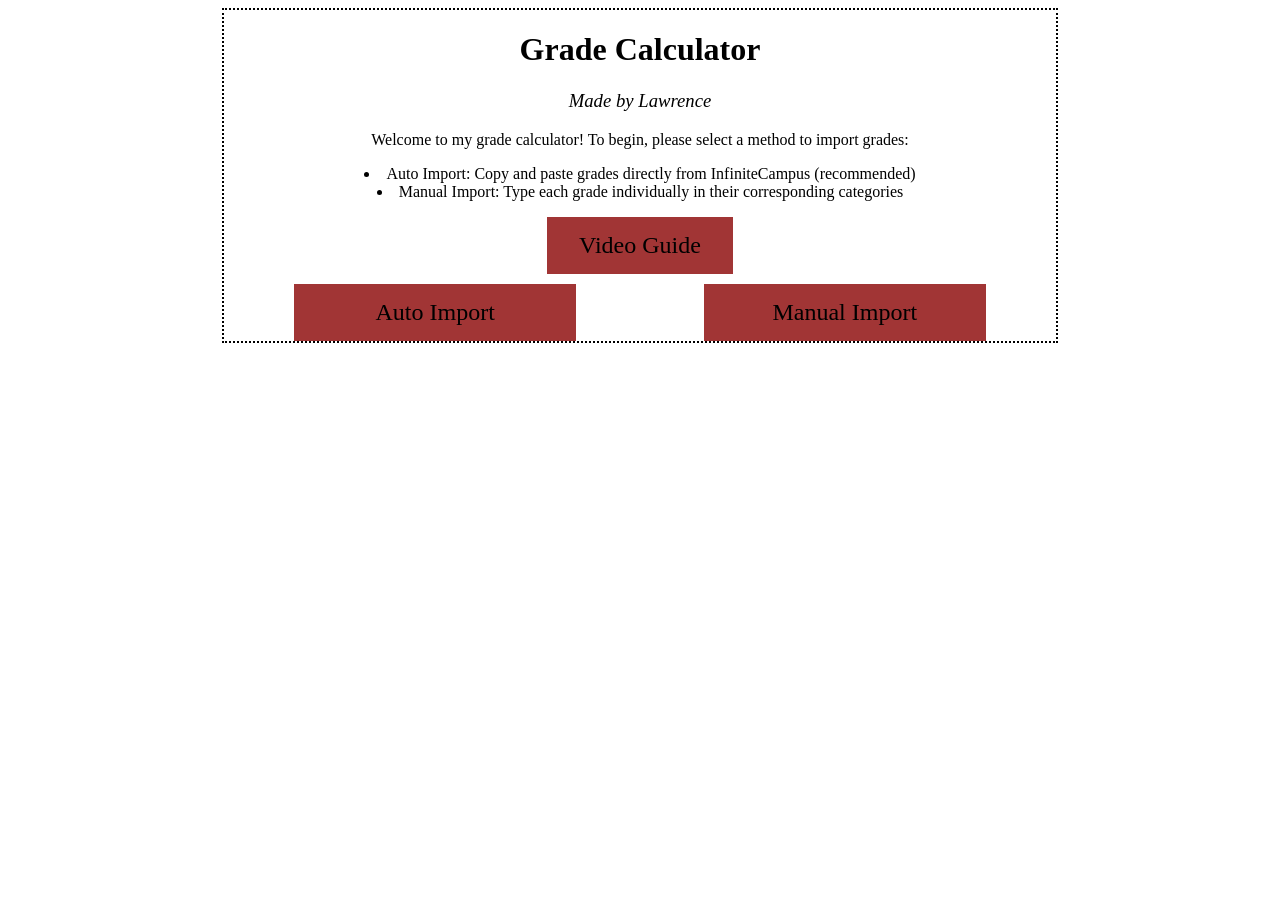
<file: index.html>
<!DOCTYPE html>
<html lang="en">
<head>
    <meta charset="UTF-8">
    <meta name="viewport" content="width=device-width, initial-scale=1.0">
    <title>New Grade Calculator</title>
    <link rel="stylesheet" href="style.css">
    <script src="utils.js" defer></script>
    <script src="navigation.js" defer></script>
    <script src="calculation.js" defer></script>
</head>
<body>
    <div id="main">
        <h1>Grade Calculator</h1>
        <h3 class="author"><i>Made by Lawrence</i></h3>
        <p>Welcome to my grade calculator! To begin, please select a method to import grades:</p>
        <ul>
            <li>Auto Import: Copy and paste grades directly from InfiniteCampus (recommended)</li>
            <li>Manual Import: Type each grade individually in their corresponding categories</li>
        </ul>
        <button id="guide">Video Guide</button>
        <br>
        <div id="buttons">
            <button id="auto-import" onclick="changeImport('auto')" aria-label="Auto import">Auto Import</button>
            <button id="manual-import" onclick="changeImport('manual')" aria-label="Manually import">Manual Import</button>
        </div>
    </div>
    <div id="auto" class="hidden">
        <button id="back" onclick="backMain()" aria-label="Back to home page">⏴Back</button>
        <h1>Grade Calculator</h1>
        <h3 class="author"><i>Made by Lawrence</i></h3>
        <p>Paste your InfiniteCampus grades into the box.</p>
        <textarea id="grades-a" aria-label="Enter grade here"></textarea>
        <p id="warning-a"></p>
        <button id="next-a" class="next" onclick="nextPage('auto')" aria-label="Go to calculation">Next⏵</button>
    </div>
    <div id="manual" class="hidden">
        <button id="back" onclick="backMain()" aria-label="Back to home page">⏴Back</button>
        <h1>Grade Calculator</h1>
        <h3 class="author"><i>Made by Lawrence</i></h3>
        <p>Please input your grades in the section corresponding to the weighting.</p>
        <br>
        <p>Enter your numeric grade (up to 2 decimals) in the box.</p>
        <p>If necessary, select the number of times the assignment is weighted.</p>
        <p>Press the X to remove an entry.</p>
        <div id="manual-grades" aria-label="Place to input grades">
            <div id="prepares">
                <h4>Prepares (0)</h4>
                <button class="add-item" onclick="addGrade(this)" aria-label="Add prepare grade">Add Item</button>
            </div>
            <div id="rehearses">
                <h4>Rehearses (0)</h4>
                <button class="add-item" onclick="addGrade(this)" aria-label="Add rehearse grade">Add Item</button>
            </div>
            <div id="performs">
                <h4>Performs (0)</h4>
                <button class="add-item" onclick="addGrade(this)" aria-label="Add perform grade">Add Item</button>
            </div>
        </div>
        <p id="warning-m"></p>
        <button id="next-m" class="next" onclick="nextPage('manual')" aria-label="Go to calculation">Next⏵</button>
    </div>
    <div id="calculation" class="hidden">
        <button id="back2">⏴Back</button>
        <h1>Grade Calculator</h1>
        <h3 class="author"><i>Made by Lawrence</i></h3>
        <div id="grades-final">
            <div id="prepares-final">
                <p id="prepare-avg"></p>
                <button onclick="viewGrades('prepare')">View Prepares</button>
                <p id="prepare-grades" style="display: none;"></p>
            </div>
            <div id="rehearses-final">
                <p id="rehearse-avg"></p>
                <button onclick="viewGrades('rehearse')">View Rehearses</button>
                <p id="rehearse-grades" style="display: none;"></p>
            </div>
            <div id="performs-final">
                <p id="perform-avg"></p>
                <button onclick="viewGrades('perform')">View Performs</button>
                <p id="perform-grades" style="display: none;"></p>
            </div>
        </div>
        <p id="final-grade"></p>
    </div>
</body>
</html>
</file>
<file: style.css>
#main,
.hidden {
    width: 65vw;
    text-align: center;
    margin: auto;
    border: 2px black dotted;
}

.hidden {
    display: none;
}

#main ul {
    padding-left: 0px;
    list-style-position: inside;
}

.author {
    font-weight: normal;
}

#guide,
#auto-import,
#manual-import {
    background-color: rgb(161, 53, 53);
    border: none;
    font-size: 24px;
    display: inline-block;
    padding: 15px 32px;
    font-family: Georgia, 'Times New Roman', Times, serif;
}

#back,
#back2 {
    font-size: 14px;
    padding: 8px 15px;
    text-align: left;
    left: 17.9vw;
    top: 2.5vh;
    position: absolute;
}

.next {
    font-size: 14px;
    padding: 8px 15px;
    text-align: left;
    right: 17.9vw;
    bottom: 2.5vh;
    position: fixed;
}

#warning-m,
#warning-a {
    position: absolute;
    right: 28vw;
    top: 90vh;
    color: rgb(145, 11, 11);
}

#auto-import,
#manual-import {
    width: 22vw;
}

#buttons {
    padding-top: 10px;
    display: flex;
    justify-content: center;
    flex: 1;
    gap: 10vw;
}

#manual-grades {
    display: flex;
    justify-content: center;
    align-items: flex-start;
    gap: 5vw;
}

div div h4 {
    text-decoration-line: underline;
    margin-bottom: 8px;
    margin-top: 5px;
}

#prepares,
#rehearses,
#performs {
    border: 1px black solid;
    width: 13vw;
    max-height: 50.5vh;
    overflow-y: auto;
}

.grades::-webkit-inner-spin-button,
.grades::-webkit-outer-spin-button {
    /* removes arrows on input fields */
    appearance: none;
}

.add-item {
    margin-bottom: 6px;
}

#grades-final {
    display: flex;
    justify-content: center;
}

#prepares-final,
#rehearses-final,
#performs-final {
    width: 15vw;
    text-align: center;
}

#grades-a {
    resize: none;
    width: 50vw;
    height: 40vh;
}
</file>
